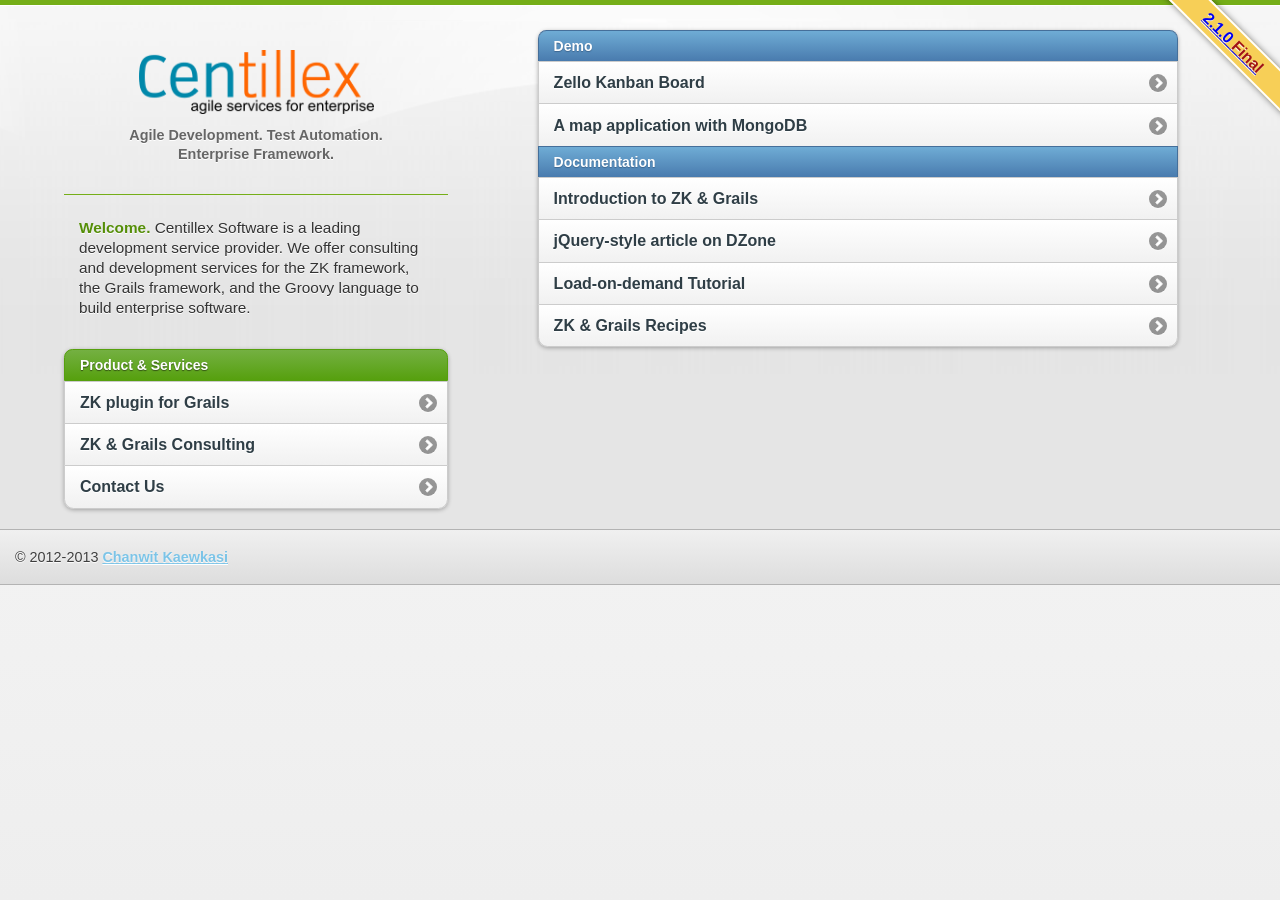
<file: index.html>
<!DOCTYPE html>
<html>
<head>
    <meta charset="utf-8">
    <meta name="viewport" content="width=device-width, initial-scale=1">
    <title>Centillex Software</title>
    <link rel="stylesheet"  href="stylesheets/jquery.mobile-1.1.1.css" />
    <link rel="stylesheet"  href="stylesheets/jqm-docs.css" />
    <script src="javascripts/jquery-1.7.1.min.js"></script>
    <script src="javascripts/jqm-docs.js"></script>
    <script src="javascripts/jquery.mobile-1.1.1.js"></script>

</head>
<body>
<div data-role="page" class="type-home">
    <div data-role="content">
        <p class="jqm-version"></p>


        <div class="content-secondary">

            <div id="jqm-homeheader">
                <h1 id="jqm-logo"><img src="images/centillex_logo_484x132.png" alt="Centillex" /></h1>
                <p>Agile Development. Test Automation.<br/>Enterprise Framework.</p>
            </div>

            <p class="intro"><strong>Welcome.</strong> Centillex Software is a leading development service provider. We offer consulting and development services for the ZK framework, the Grails framework, and the Groovy language to build enterprise software.</p>

            <ul data-role="listview" data-inset="true" data-theme="c" data-dividertheme="f">
                <li data-role="list-divider">Product &amp; Services</li>
                <li><a href="http://code.google.com/p/zkgrails">ZK plugin for Grails</a></li>
                <li><a href="http://code.google.com/p/zkgrails/wiki/CommercialSupport">ZK &amp; Grails Consulting</a></li>
                <li><a href="http://form.jotform.me/form/30024964540448">Contact Us</a></li>

            </ul>

        </div><!--/content-primary-->

        <div class="content-primary">
            <nav>
                <ul data-role="listview" data-inset="true" data-theme="c" data-dividertheme="b">
                    <li data-role="list-divider">Demo</li>
                    <li><a href="http://zello.herokuapp.com">Zello Kanban Board</a></li>
                    <li><a href="http://zkgrails-mongomaps.ap01.aws.af.cm">A map application with MongoDB</a></li>

                    <li data-role="list-divider">Documentation</li>
                    <li><a href="https://docs.google.com/presentation/d/19XZMht-0IuskqBOBUpZAhYrhbAyEGqPEFKqIXaqb-wg/present">Introduction to ZK &amp; Grails</a></li>
                    <li><a href="http://groovy.dzone.com/articles/jquery-style-enterprise-0">jQuery-style article on DZone</a></li>
                    <li><a href="http://code.google.com/p/zkgrails/wiki/LoadOnDemandZKGrails2">Load-on-demand Tutorial</a></li>
                    <li><a href="http://zkgrails.tumblr.com/">ZK &amp; Grails Recipes</a></li>

                </ul>
            </nav>
        </div>

    </div>

    <div data-role="footer" class="footer-docs" data-theme="c">
        <p>&copy; 2012-2013 <a href="http://th.linkedin.com/in/chanwit/">Chanwit Kaewkasi</a></p>
    </div>

</div>
</body>
</html>
</file>
<file: stylesheets/jqm-docs.css>
/* jqm docs css

Beware: lots of last-minute CSS going on in here 
cobblers, shoes, 
*/

body { background: #dddddd; }
.ui-mobile .type-home .ui-content { margin: 0; background: #e5e5e5 url(../images/jqm-sitebg.png) top center repeat-x; }
.ui-mobile #jqm-homeheader { padding: 40px 10px 0; text-align: center;  margin: 0 auto; }
.ui-mobile #jqm-homeheader h1 { margin: 0 0 ; }
.ui-mobile #jqm-homeheader p { margin: .3em 0 0; line-height: 1.3; font-size: .9em; font-weight: bold; color: #666; }
.ui-mobile #jqm-version { text-indent: -99999px; background: url(../images/version.png) top right no-repeat; width: 119px; height: 122px; overflow: hidden; position: absolute; z-index: 50; top: -11px; right: 0; }
/* .ui-mobile .jqm-themeswitcher { margin: 10px 25px 10px 10px;  } */

.jqm-version {
background: #f7cf57;
border: solid #fff;
border-width: 2px 0;
color: #000;
display: block;
font-weight: bold;
position: absolute;
padding: .25em 3em;
right: -2.5em;
text-align: center;
text-shadow: 0 1px 1px #fff;
top: .75em;
width: 78px;
z-index: 9;
-webkit-transform: rotate(45deg);
-moz-transform: rotate(45deg);
-o-transform: rotate(45deg);
transform: rotate(45deg);

-webkit-box-shadow: 0 0 6px rgba(0,0,0,.50);
-moz-box-shadow: 0 0 6px rgba(0,0,0,.50);
-o-box-shadow: 0 0 6px rgba(0,0,0,.50);
box-shadow: 0 0 6px rgba(0,0,0,.50);
}
.jqm-version b {
color: #a21412;
}

h2 { margin:1.2em 0 .4em 0; }
p code { font-size:1.2em; font-weight:bold; } 
h4 code {font-size:1.2em; font-weight:bold; }

dt { font-weight: bold; margin: 2em 0 .5em; }
dt code, dd code { font-size:1.3em; line-height:150%; }
pre { white-space: pre; white-space: pre-wrap; word-wrap: break-word; }

#jqm-homeheader img { width: 235px; }
img { max-width: 100%; }

/* fluid images moved from jquery.mobile.core.css*/
.ui-mobile img {
	max-width: 100%;
}

.ui-header .jqm-home { top: 0; }
nav { margin: 0; }



p.intro {
	font-size: .96em;
	line-height: 1.3;
		border-top: 1px solid #75ae18;
		border-bottom: 0;
		background: none;
		margin: 1.5em 0;
		padding: 1.5em 15px 0;

}
p.intro strong {
	color:  #558e08;
}
.footer-docs {
	padding: 5px 0;
}
.footer-docs p {
	margin-left:15px;
	font-weight: normal;
	font-size: .9em;
}

.type-interior .content-secondary {
	border-right: 0;
	border-left: 0;
	margin: 10px -15px 0;
	background: #fff;
	border-top: 1px solid #ccc;
}
.type-home .ui-content {
	margin-top: 5px;
	overflow: hidden;
	position: relative;
}
.type-interior .ui-content {
	padding-bottom: 0;
}
.content-secondary .ui-collapsible {
	padding: 0 15px 10px;

}
.content-secondary .ui-collapsible-content {
	padding: 0;
	background: none;
	border-bottom: none;
}
.content-secondary .ui-listview {
	margin: 0;
}
/* new API additions */

dt {  
	margin: 35px 0 15px 0; 
	background-color:#ddd; 
	font-weight:normal;
}
dt code { 
	display:inline-block; 
	font-weight:bold;
	color:#56A00E; 
	padding:3px 7px; 
	margin-right:10px; 
	background-color:#fff; 
}
dd { 
	margin-bottom:10px; 
}
dd .default { font-weight:bold; }
dd pre { 
	margin:0 0 0 0; 
}
dd code { font-weight: normal; }
dd pre code { 
	margin:0; 
	border:none; 
	font-weight:normal; 
	font-size:100%; 
	background-color:transparent; 
}
dd h4 { margin:15px 0 0 0; }
		
.localnav {
	margin:0 0 20px 0;
	overflow:hidden;
}
.localnav li {
	float:left;
}
.localnav .ui-btn-inner { 
	padding: .6em 10px; 
	font-size:80%; 
}

/* custom dialog for the photos sharing */
.ui-dialog.dialog-actionsheet .ui-dialog-contain {
	margin-top: 0;
}



/* F bar theme - just for the docs overview headers */
.ui-bar-f {
	border: 1px solid #56A00E;
	background: 			#74b042;
	color: 					#fff;
	font-weight: bold;
	text-shadow: 0 1px 1px #335413;	
	background-image: -webkit-gradient(linear, left top, left bottom, from(#74b042), to(#56A00E)); /* Saf4+, Chrome */
	background-image: -webkit-linear-gradient(#74b042, #56A00E); /* Chrome 10+, Saf5.1+ */
	background-image:    -moz-linear-gradient(#74b042, #56A00E); /* FF3.6 */
	background-image:     -ms-linear-gradient(#74b042, #56A00E); /* IE10 */
	background-image:      -o-linear-gradient(#74b042, #56A00E); /* Opera 11.10+ */
	background-image:         linear-gradient(#74b042, #56A00E);		
}
.ui-bar-f, 
.ui-bar-f input, 
.ui-bar-f select, 
.ui-bar-f textarea, 
.ui-bar-f button {
	font-family: Helvetica, Arial, sans-serif /*{global-font-family}*/;
}

.ui-bar-f,
.ui-bar-f .ui-link-inherit {
	color: 					#fff;
}
.ui-bar-f .ui-link {
	color: 					#fff;
	font-weight: bold;
}
.ui-btn-up-f {
	border: 1px solid 		#3B6F07;
	background: 			#56A00E;
	font-weight: bold;
	color: 					#fff;
	text-shadow: 0 1px 1px #234403;
	background-image: -webkit-gradient(linear, left top, left bottom, from(#74b042), to(#56A00E)); /* Saf4+, Chrome */
	background-image: -webkit-linear-gradient(#74b042, #56A00E); /* Chrome 10+, Saf5.1+ */
	background-image:    -moz-linear-gradient(#74b042, #56A00E); /* FF3.6 */
	background-image:     -ms-linear-gradient(#74b042, #56A00E); /* IE10 */
	background-image:      -o-linear-gradient(#74b042, #56A00E); /* Opera 11.10+ */
	background-image:         linear-gradient(#74b042, #56A00E);
}
.ui-btn-up-f a.ui-link-inherit {
	color: 					#fff;
}
.ui-btn-hover-f {
	border: 1px solid 		#3B6F07;
	background: 			#6EBC1F;
	font-weight: bold;
	color: 					#fff;
	text-shadow: 0 1px 1px #234403;
	background-image: -webkit-gradient(linear, left top, left bottom, from(#8FC963), to(#6EBC1F)); /* Saf4+, Chrome */
	background-image: -webkit-linear-gradient(#8FC963, #6EBC1F); /* Chrome 10+, Saf5.1+ */
	background-image:    -moz-linear-gradient(#8FC963, #6EBC1F); /* FF3.6 */
	background-image:     -ms-linear-gradient(#8FC963, #6EBC1F); /* IE10 */
	background-image:      -o-linear-gradient(#8FC963, #6EBC1F); /* Opera 11.10+ */
	background-image:         linear-gradient(#8FC963, #6EBC1F);
}
.ui-btn-hover-f a.ui-link-inherit {
	color: 					#fff;
}
.ui-btn-down-f {
	border: 1px solid 		#3B6F07;
	background: 			#3d3d3d;
	font-weight: bold;
	color: 					#fff;
	text-shadow: 0 1px 1px #234403;
	background-image: -webkit-gradient(linear, left top, left bottom, from(#56A00E), to(#64A234)); /* Saf4+, Chrome */
	background-image: -webkit-linear-gradient(#56A00E, #64A234); /* Chrome 10+, Saf5.1+ */
	background-image:    -moz-linear-gradient(#56A00E, #64A234); /* FF3.6 */
	background-image:     -ms-linear-gradient(#56A00E, #64A234); /* IE10 */
	background-image:      -o-linear-gradient(#56A00E, #64A234); /* Opera 11.10+ */
	background-image:         linear-gradient(#56A00E, #64A234);
}
.ui-btn-down-f a.ui-link-inherit {
	color: 					#fff;
}
.ui-btn-up-f,
.ui-btn-hover-f,
.ui-btn-down-f {
	font-family: Helvetica, Arial, sans-serif;
	text-decoration: none;
}




/* docs site layout */

@media all and (min-width: 650px){
	

	.type-home .ui-content {
		margin-top: 5px;
	}
	.ui-mobile #jqm-homeheader {
		max-width: 340px;
	}
/*
	.ui-mobile .jqm-themeswitcher {
		float: right;
	}
*/
	p.intro {
		margin: 2em 0;
	}
	.type-home .ui-content,
	.type-interior .ui-content {
		padding: 0;
		background: url(../images/px-ccc.gif) 50% 0 repeat-y;
	}
	.type-interior .ui-content {
		background-position: 45%;
		overflow: hidden;
	}
	.content-secondary {
		text-align: left;
		float: left;
		width: 45%;
		background: none;
	}
	.content-secondary,
	.type-interior .content-secondary {
		margin: 30px 0 20px 2%;
		padding: 20px 4% 0 0;
			background: none;
					border-top: none;
	}
	.type-index .content-secondary {
		padding: 0;
	}
	.content-secondary .ui-collapsible {
		margin: 0;
		padding: 0;
	}
	.content-secondary .ui-collapsible-content {
		border: none;
	}
	.type-index .content-secondary .ui-listview {
		margin: 0;
	}

	.ui-mobile #jqm-homeheader {
		padding: 0;
	}
	.content-primary {
		width: 45%;
		float: right;
		margin-top: 30px;
		margin-right: 1%;
		padding-right: 1%;
	}
	.content-primary ul:first-child {
		margin-top: 0;
	}
	.content-secondary h2 {
		position: absolute;
		left: -9999px;
	}
	.type-interior .content-primary {
		padding: 1.5em 6% 3em 0;
		margin: 0;
	}
	/* fix up the collapsibles - expanded on desktop */
	.content-secondary .ui-collapsible-heading {
		display: none;
	}
	.content-secondary .ui-collapsible-contain {
		margin:0;
	}
	.content-secondary .ui-collapsible-content {
		display: block;
		margin: 0;
		padding: 0;
	}
	.type-interior  .content-secondary .ui-li-divider {
		padding-top: 1em;
		padding-bottom: 1em;
	}
	.type-interior .content-secondary {
		margin: 0;
		padding: 0;
	}
	
}
@media all and (min-width: 750px){
	.type-home .ui-content,
	.type-interior .ui-content {
		background-position: 39%;
	}
	.content-secondary {
		width: 34%;
	}
	.content-primary {
		width: 56%;
		padding-right: 1%;
	}	
	.type-interior .ui-content {
		background-position: 34%;
	}
}

@media all and (min-width: 1200px){
	.type-home .ui-content{
		background-position: 38.5%;
	}
	.type-interior .ui-content {
		background-position: 30%;
	}
	.content-secondary {
		width: 30%;
		padding-right:6%;
		margin: 30px 0 20px 5%;
	}
	.type-interior .content-secondary {
		margin: 0;
		padding: 0;
	}
	.content-primary {
		width: 50%;
		margin-right: 5%;
		padding-right: 3%;
	}
	.type-interior .content-primary {
		width: 60%;
	}
}
</file>
